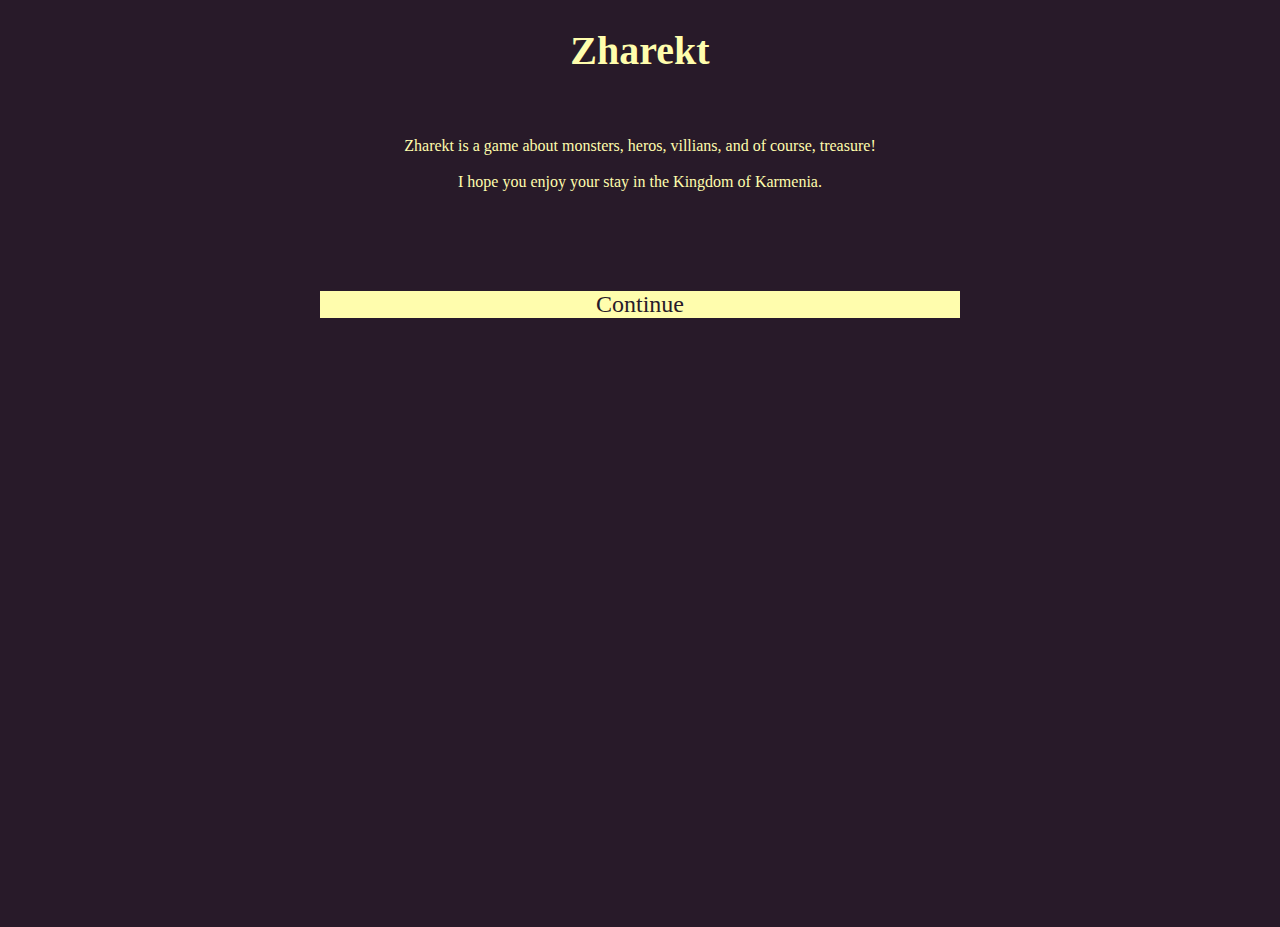
<file: index.html>
<!DOCTYPE html>
<html>
  <head>
    <meta charset="utf-8">
    <meta name="viewport" content="width=device-width">
    <title>Zharekt</title>
    <link href="index.css" rel="stylesheet" type="text/css" />
    <link rel="icon" href="https://images.clipartlogo.com/files/images/11/116544/skull-pixel_f.png">
  </head>

  <body id="homepage">
    <h1 class="title">Zharekt</h1>
    <section id="description">
      <div class="container">
        <p class="description">Zharekt is a game about monsters, heros, villians, and of course, treasure!
        <br><br>
          I hope you enjoy your stay in the Kingdom of Karmenia.</p>
      </div>
    </section>

    <section id="continueButton">
        <a class="buttonLink" id="continue" href="lore/gameStart.html">
          <div>
            <p>Continue</p>
          </div>
        </a>
    </section>
  </body>
</html>
</file>
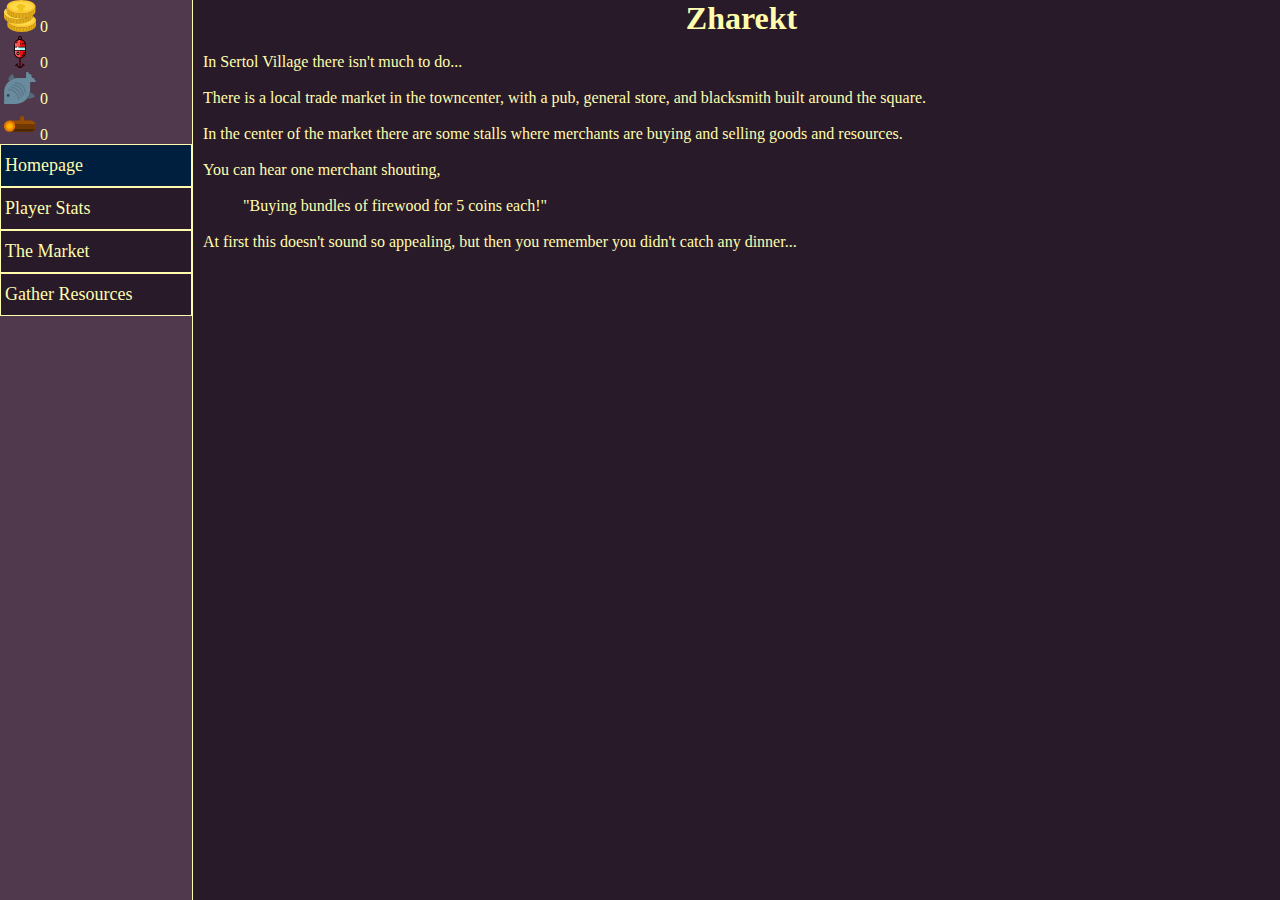
<file: gameHome.html>
<!DOCTYPE html>
<html>
  <head>
    <link rel="stylesheet" type="text/css" href="index.css">
        <link rel="icon" href="https://images.clipartlogo.com/files/images/11/116544/skull-pixel_f.png">
    <meta name="viewport" content="width=device-width">
    <title>Zharekt</title>
  </head>

  <body>
    <aside class="sidebar">
      <section id="resourcePanel">
        <div class="resources">
          <img src="images/coins.svg" alt="coins">
            <span id="coins">0</span>
        </div>
        <div class="resources">
          <img src="images/bait.svg" alt="bait">
          <span id="bait">0</span>
        </div>
        <div class="resources">
          <img src="images/fish.svg" alt="fish">
          <span id="fish">0</span>
        </div>
        <div class="resources">
          <img src="images/logs.svg" alt="logs">
          <span id="logs">0</span>
        </div>
      </section>

      <a href="gameHome.html">
        <div class="navbar current">
          Homepage
        </div>
      </a>
      <a href="playerStats.html">
        <div class="navbar">
          Player Stats
        </div>
      </a>
      <a href="market/market.html">
        <div class="navbar">
          The Market
        </div>
      </a>
      <a href="resourceGathering/gather.html">
        <div class="navbar">
          Gather Resources
        </div>
      </a>
    </aside>

    <section class="gamespace">
      <h1>Zharekt</h1>
      <p>In Sertol Village there isn't much to do...
        <br><br>
         There is a local trade market in the towncenter, with a pub, general store, and blacksmith built around the square.
         <br><br>
         In the center of the market there are some stalls where merchants are buying and selling goods and resources.
         <br><br>
         You can hear one merchant shouting,
         <br><br>
          <span style="margin-left: 40px">"Buying bundles of firewood for 5 coins each!"</span>
         <br><br>
         At first this doesn't sound so appealing, but then you remember you didn't catch any dinner...
      </p>
    </section>

    <script type="text/javascript" src="index.js"></script>
  </body>
</html>
</file>
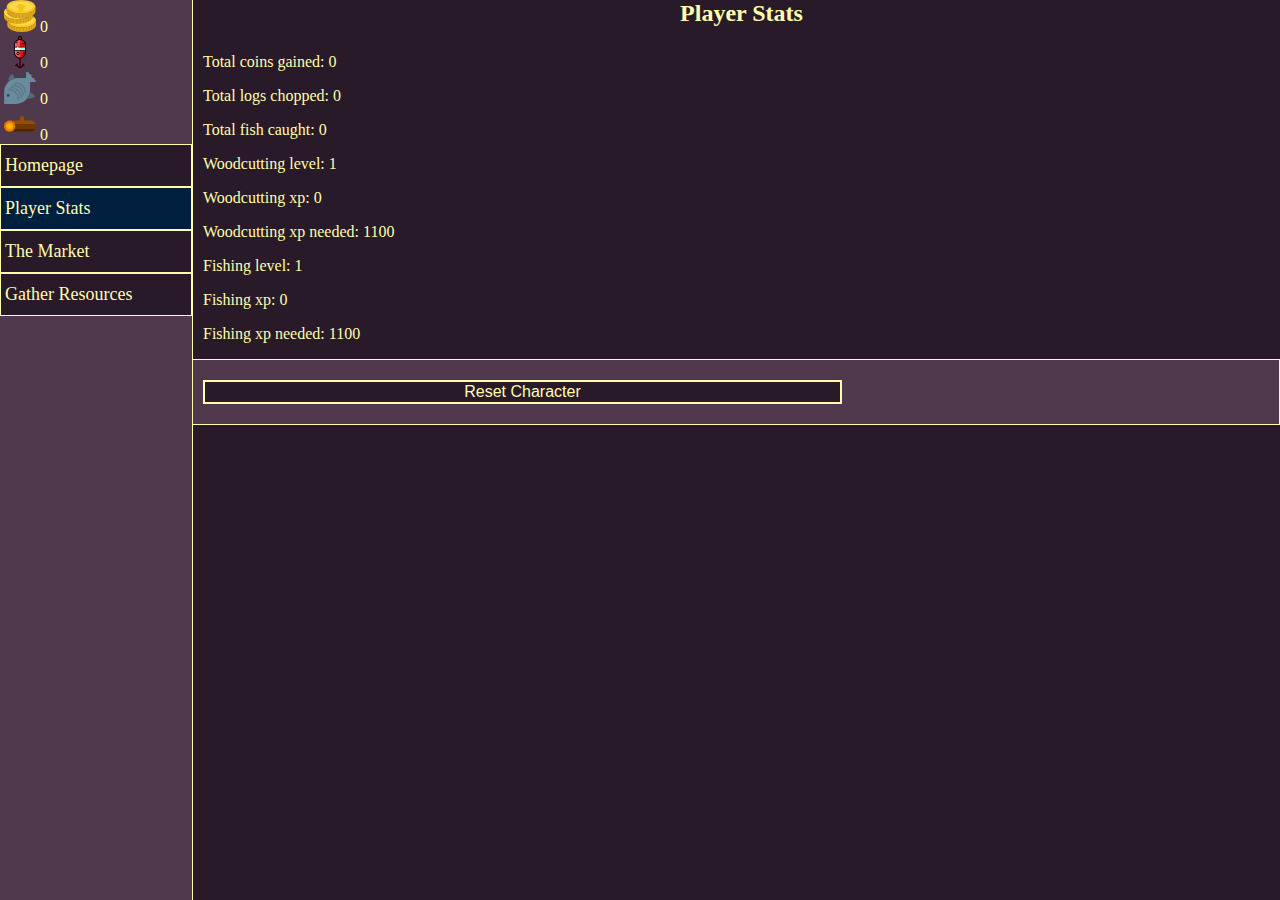
<file: playerStats.html>
<!DOCTYPE html>
<html>
  <head>
    <meta charset="utf-8">
    <meta name="viewport" content="width=device-width">
    <link rel="stylesheet" type="text/css" href="index.css">
        <link rel="icon" href="https://images.clipartlogo.com/files/images/11/116544/skull-pixel_f.png">
    <title>Woodcutting</title>
  </head>
  <body>
    <aside class="sidebar">
      <section id="resourcePanel">
        <div class="resources">
          <img src="images/coins.svg" alt="coins">
          <span id="coins">0</span>
        </div>
        <div class="resources">
          <img src="images/bait.svg" alt="bait">
          <span id="bait">0</span>
        </div>
        <div class="resources">
          <img src="images/fish.svg" alt="fish">
          <span id="fish">0</span>
        </div>
        <div class="resources">
          <img src="images/logs.svg" alt="logs">
          <span id="logs">0</span>
        </div>
      </section>

      <a href="gameHome.html">
        <div class="navbar">
          Homepage
        </div>
      </a>
      <a href="playerStats.html">
        <div class="navbar current">
          Player Stats
        </div>
      </a>
      <a href="market/market.html">
        <div class="navbar">
          The Market
        </div>
      </a>
      <a href="resourceGathering/gather.html">
        <div class="navbar">
          Gather Resources
        </div>
      </a>
    </aside>

    <section id='playerStats'>
      <h2>Player Stats</h2>
      <div>
        <p>Total coins gained: <span id="totalCoinsGained"></span></p>
        <p>Total logs chopped: <span id="totalLogsChopped"></span></p>
        <p>Total fish caught: <span id="totalFishCaught"></span></p>
        <p>Woodcutting level: <span id="woodCuttingLevel"></span></p>
        <p>Woodcutting xp: <span id="woodCuttingXp"></span></p>
        <p>Woodcutting xp needed: <span id="woodCuttingXpNeeded"></span></p>
        <p>Fishing level: <span id="fishingLevel"></span></p>
        <p>Fishing xp: <span id="fishingXp"></span></p>
        <p>Fishing xp needed: <span id="fishingXpNeeded"></span></p>
      </div>
      <div class="actionDiv">
        <button class="actionButton" id="resetButton" onclick="player.reset()">Reset Character</button>
    </div>
    </section>

    <script type="text/javascript">
    window.onload = function(){
      playerStats.updateStats();
    }
    </script>
    <script type="text/javascript" src="index.js"></script>
  </body>
</html>
</file>
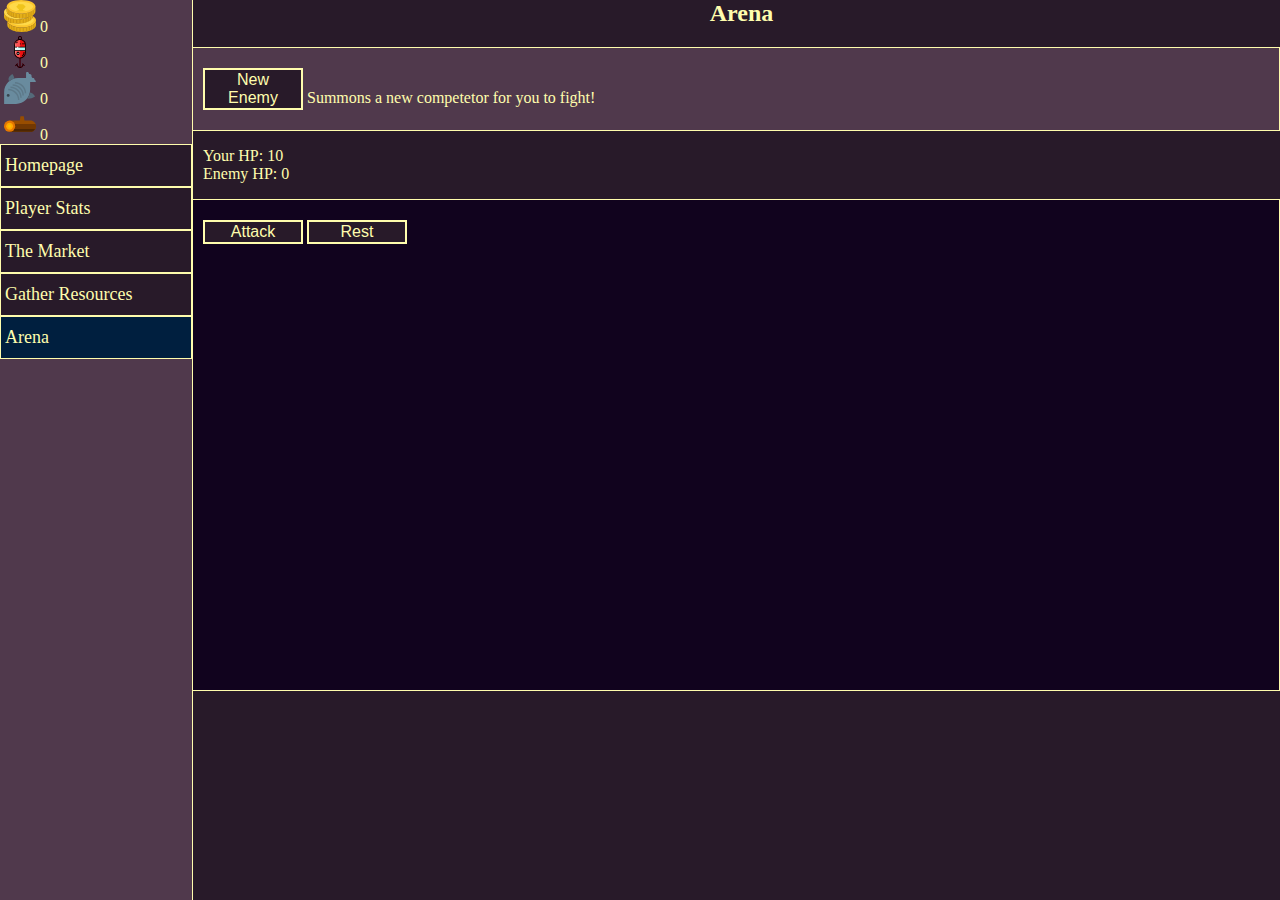
<file: arena/arena.html>
<!DOCTYPE html>
<html>
  <head>
    <link rel="stylesheet" type="text/css" href="../index.css">
        <link rel="icon" href="https://images.clipartlogo.com/files/images/11/116544/skull-pixel_f.png">
    <meta name="viewport" content="width=device-width">
    <title>Zharekt</title>
  </head>

  <body>
    <aside class="sidebar">
      <section id="resourcePanel">
        <div class="resources">
          <img src="../images/coins.svg" alt="coins">
            <span id="coins">0</span>
        </div>
        <div class="resources">
          <img src="../images/bait.svg" alt="bait">
          <span id="bait">0</span>
        </div>
        <div class="resources">
          <img src="../images/fish.svg" alt="fish">
          <span id="fish">0</span>
        </div>
        <div class="resources">
          <img src="../images/logs.svg" alt="logs">
          <span id="logs">0</span>
        </div>
      </section>

      <a href="../gameHome.html">
        <div class="navbar">
          Homepage
        </div>
      </a>
      <a href="../playerStats.html">
        <div class="navbar">
          Player Stats
        </div>
      </a>
      <a href="../market/market.html">
        <div class="navbar">
          The Market
        </div>
      </a>
      <a href="../resourceGathering/gather.html">
        <div class="navbar">
          Gather Resources
        </div>
      </a>
      <a href="arena.html">
        <div class="navbar current">
          Arena
        </div>
      </a>
    </aside>

    <section id="arena">
      <h2>Arena</h2>
      <div class="actionDiv">
        <button class="actionButton" id='newEnemy' onclick="combat.newEnemy()">New Enemy</button>
        Summons a new competetor for you to fight!
      </div>
      <div>
        <p>
        Your HP: <span id="playerHP">20</span>
          <br>
        Enemy HP: <span id="enemyHP"></span>
      </p>
      </div>
      <div class="actionDiv" id="combatDiv">
        <button class="actionButton" onclick="combat.attack()">Attack</button>
        <button class="actionButton" onclick="combat.rest()">Rest</button>
        <p id="playerCombatDescription">
        </p>
        <p id="enemyCombatDescription">
        </p>
      </div>
    </section>

    <script type="text/javascript">
    window.onload = function(){
        combat.updateCombatDisplay();
    }
    </script>
    <script type="text/javascript" src="../index.js"></script>
  </body>
</html>
</file>
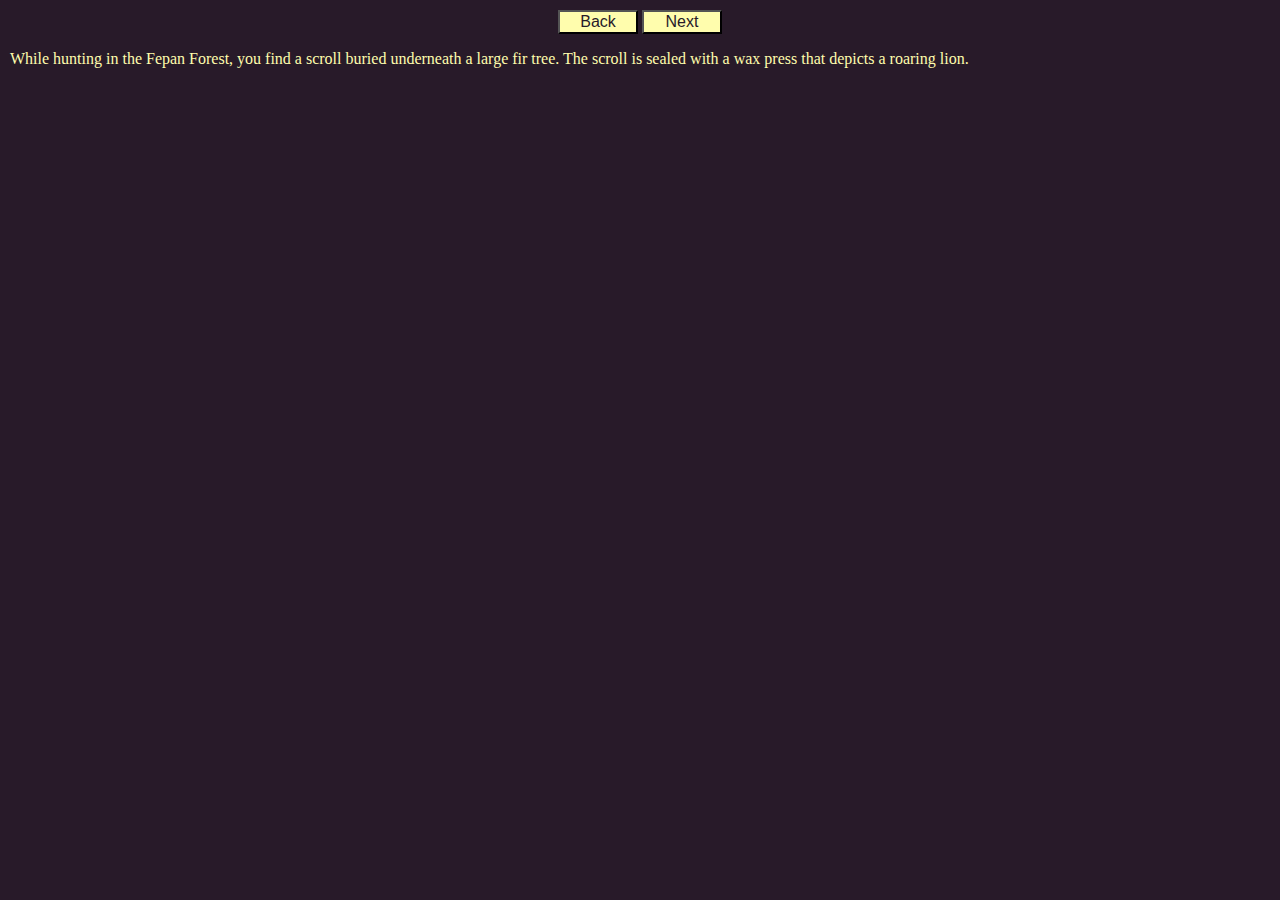
<file: lore/gameStart.html>
<!DOCTYPE html>
<html>
  <head>
    <link rel="stylesheet" href="../index.css" type="text/css">
        <link rel="icon" href="https://images.clipartlogo.com/files/images/11/116544/skull-pixel_f.png">
    <meta name="viewport" content="width=device-width">
    <title>Zharekt</title>
  </head>

  <body>
    <section id="lore">
      <div class="container">
      <button id="back" onclick="lore.back()">Back</button>
      <button id="next" onclick="lore.next()">Next</button>
      <p id="loreText">While hunting in the Fepan Forest, you find a scroll buried underneath a large fir tree. The scroll is sealed with a wax press that depicts a roaring lion.</p>
      <a id="continueLink" href="#"></a>
      </div>
    </section>

    <script type="text/javascript" src="gameStart.js"></script>
  </body>
</html>
</file>
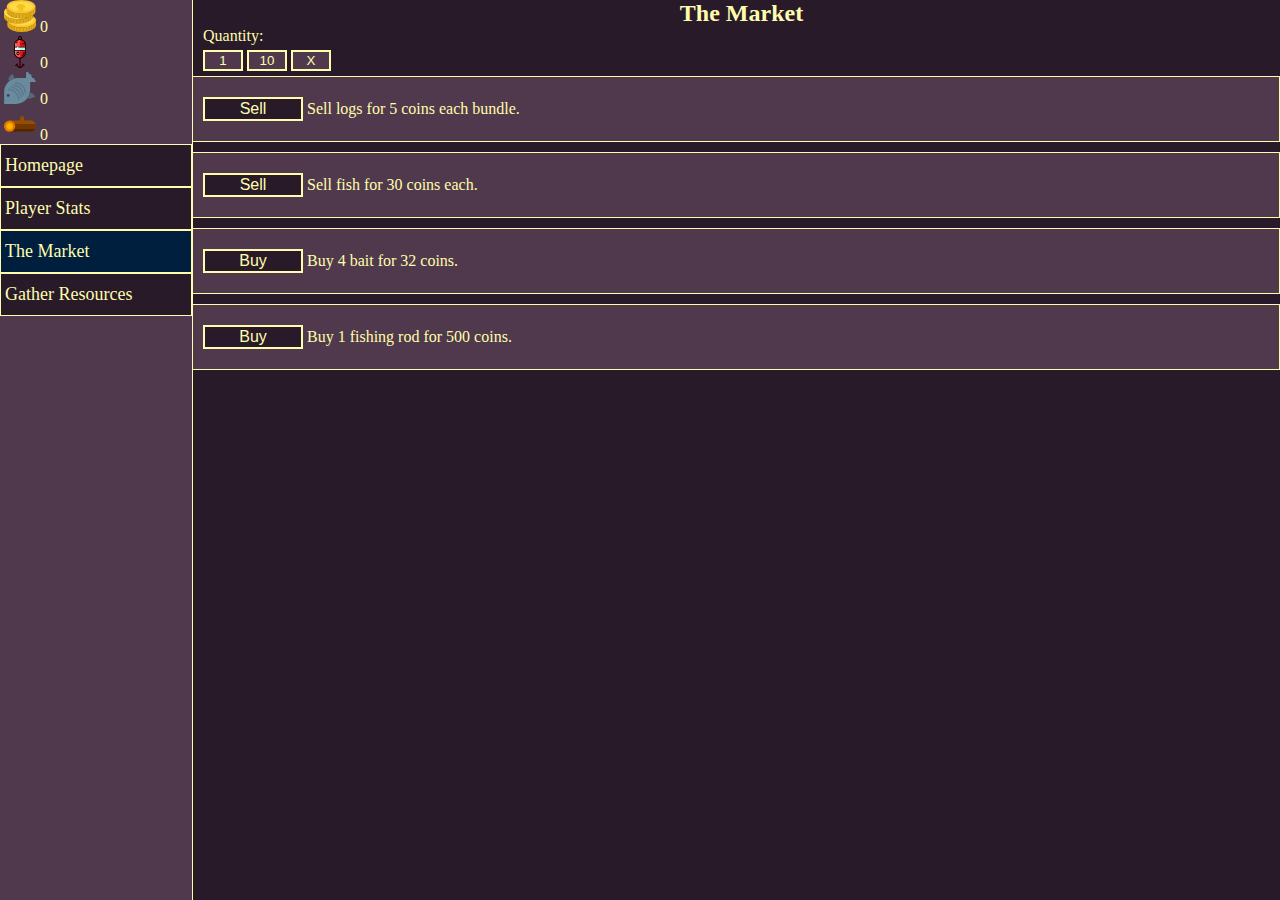
<file: market/market.html>
<!DOCTYPE html>
<html>
  <head>
    <meta charset="utf-8">
    <meta name="viewport" content="width=device-width">
    <link rel="stylesheet" type="text/css" href="../index.css">
        <link rel="icon" href="https://images.clipartlogo.com/files/images/11/116544/skull-pixel_f.png">
    <title>Market</title>
  </head>
  <body>
    <aside class="sidebar">
      <section id="resourcePanel">
        <div class="resources">
          <img src="../images/coins.svg" alt="coins">
          <span id="coins">0</span>
        </div>
        <div class="resources">
          <img src="../images/bait.svg" alt="bait">
          <span id="bait">0</span>
        </div>
        <div class="resources">
          <img src="../images/fish.svg" alt="fish">
          <span id="fish">0</span>
        </div>
        <div class="resources">
          <img src="../images/logs.svg" alt="logs">
          <span id="logs">0</span>
        </div>
      </section>

      <a href="../gameHome.html">
        <div class="navbar">
          Homepage
        </div>
      </a>
      <a href="../playerStats.html">
        <div class="navbar">
          Player Stats
        </div>
      </a>
      <a href="market.html">
        <div class="navbar current">
          The Market
        </div>
      </a>
      <a href="../resourceGathering/gather.html">
        <div class="navbar">
          Gather Resources
        </div>
      </a>
    </aside>

    <section id="market">
      <h2>The Market</h2>
      <div id="quantitySelectorDiv">
        Quantity:
        <br>
        <button class="quantityButton" onclick="market.changeQuantity(1)">1</button>
        <button class="quantityButton" onclick="market.changeQuantity(10)">10</button>
        <button class="quantityButton" onclick="market.changeQuantity(prompt('Quantity (must be whole number): '))">X</button>
      </div>
      <div class="actionDiv">
        <button class="actionButton" onclick="market.sellItem('logs', .5)"><span id="sell1">Sell</span></button>
        <span id="listing1">Sell<span id="quantity1"> </span>logs for 5 coins each bundle.</span>
      </div>
      <div class="actionDiv">
        <button class="actionButton" onclick="market.sellItem('fish', 30)"><span id="sell2">Sell</span></button>
        <span id="listing1">Sell<span id="quantity2"> </span>fish for 30 coins each.</span>
      </div>
      <div class="actionDiv">
        <button class="actionButton" onclick="market.buyItem('bait', 4, 5)"><span id="buy1">Buy</span></button>
        <span id="listing3">Buy 4 bait for 32 coins.</span>
      </div>
      <div class="actionDiv">
        <button class="actionButton" onclick="market.buyItem('fishingRod', 1, 500)"><span id="buy2">Buy</span></button>
        <span id="listing4">Buy 1 fishing rod for 500 coins.</span>
      </div>
    </section>

    <script type="text/javascript" src="../index.js"></script>
  </body>
</html>
</file>
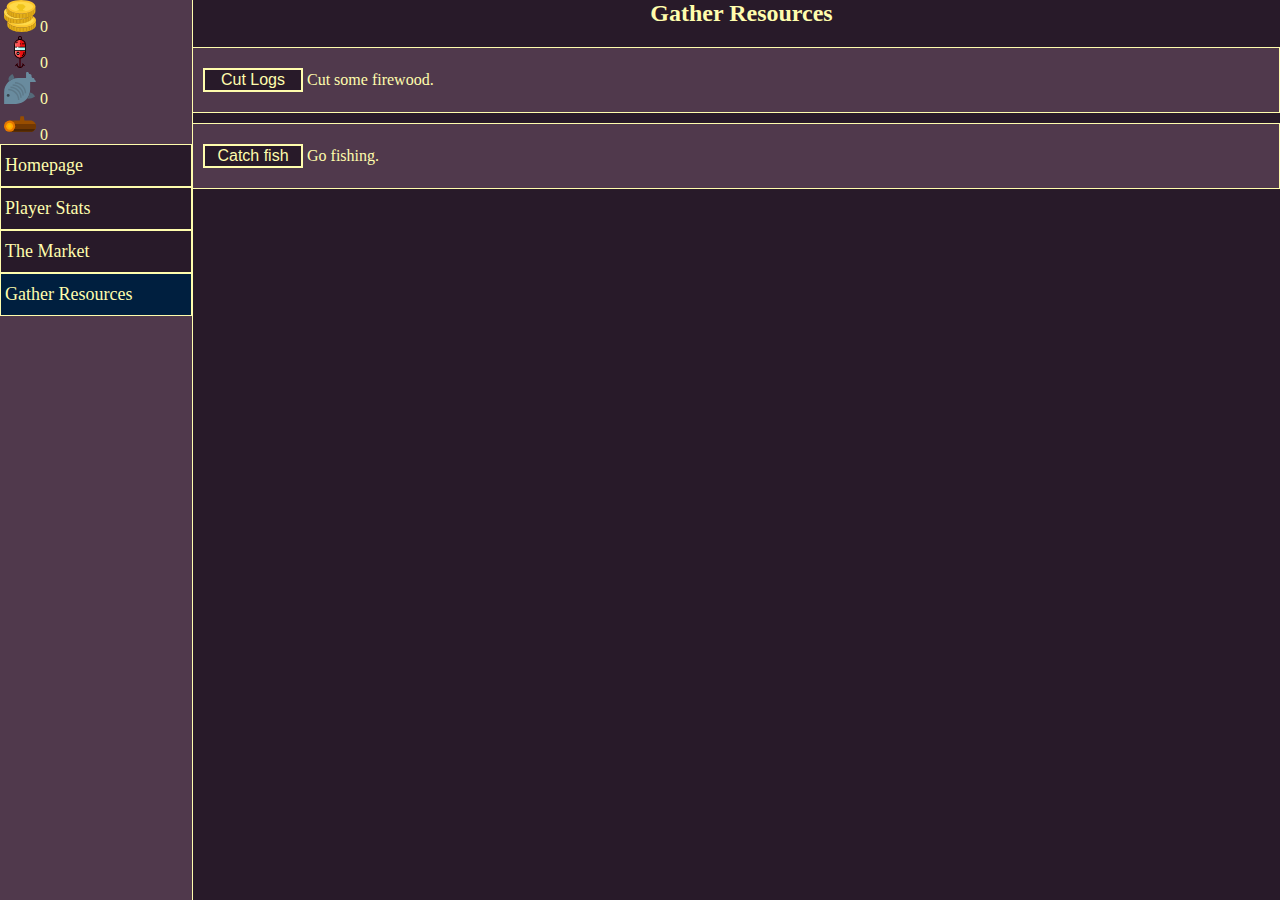
<file: resourceGathering/gather.html>
<!DOCTYPE html>
<html>
  <head>
    <meta charset="utf-8">
    <meta name="viewport" content="width=device-width">
    <link rel="stylesheet" type="text/css" href="../index.css">
        <link rel="icon" href="https://images.clipartlogo.com/files/images/11/116544/skull-pixel_f.png">
    <title>Woodcutting</title>
  </head>
  <body>
    <aside class="sidebar">
      <section id="resourcePanel">
        <div class="resources">
          <img src="../images/coins.svg" alt="coins">
          <span id="coins">0</span>
        </div>
        <div class="resources">
          <img src="../images/bait.svg" alt="bait">
          <span id="bait">0</span>
        </div>
        <div class="resources">
          <img src="../images/fish.svg" alt="fish">
          <span id="fish">0</span>
        </div>
        <div class="resources">
          <img src="../images/logs.svg" alt="logs">
          <span id="logs">0</span>
        </div>
      </section>

      <a href="../gameHome.html">
        <div class="navbar">
          Homepage
        </div>
      </a>
      <a href="../playerStats.html">
        <div class="navbar">
          Player Stats
        </div>
      </a>
      <a href="../market/market.html">
        <div class="navbar">
          The Market
        </div>
      </a>
      <a href="../resourceGathering/gather.html">
        <div class="navbar current">
          Gather Resources
        </div>
      </a>
    </aside>

    <section class="resourceGather">
      <h2>Gather Resources</h2>
      <div class="actionDiv">
        <button class="actionButton" onclick="resource.cutLog()">Cut Logs</button>
        <span id="cuttingWood">Cut some firewood.</span>
      </div>
      <div class="actionDiv">
        <button class="actionButton" onclick="resource.goFish()">Catch fish</button>
        <span id="goFishing">Go fishing.</span>
      </div>
    </section>

    <script type="text/javascript" src="../index.js"></script>
  </body>
  </html>
</file>
<file: index.css>
/* GLOBAL */
html, body {
  padding: 0;
  margin: 0;
  font-family: verdana;
  background-color: #281a29;
  color: #fffdad;
  height: 100%;
}

body p {
  font-size: 16px;
}

body h2 {
  padding: 0;
  margin: 0;
}

.container {
  text-align: center;
}

.actionButton {
  background-color: #281a29;
  color: #fffdad;
  font-size: 16px;
  width: 100px;
  border: 2px solid #fffdad;
}

.actionButton:hover {
  background-color: #50394c;
}

.actionDiv {
  background-color: #50394c;
  border: 1px solid #fffdad;
  padding: 20px 0;
  margin-bottom: 10px;
}

@media only screen and (min-width: 320px) and (max-width: 768px) {
  .actionDiv, .gamespace p {
    padding-left: 5px;
  }
}

/* HOMEPAGE */
#homepage {
  overflow: hidden;
  text-align: center;
}

#homepage .title {
  font-size: 40px;
}

#description div {
  max-width: 80%;
  margin: auto;
  padding-top: 20px;
}

#continueButton {
  padding-top: 60px;
}

#continueButton div {
  min-height: 10%;
  max-width: 50%;
  margin: auto;
  background-color: #fffdad;
}

#continueButton a {
  color: #281a29;
  text-decoration: none;
}

#continueButton p {
  font-size: 24px;
}


/* GAMESTART/LORE */
#lore {
  padding-top: 10px;
  margin: auto;
}

#lore button {
  width: 80px;
  background-color: #fffdad;
  color: #281a29;
  font-size: 16px;
}

#lore p {
  text-align: left;
  margin-left: 10px;
}

#lore a {
  color: #281a29;
  font-size: 20px;
  background-color: #fffdad;
  text-decoration: none;
}


/* SIDEBAR */
.sidebar {
  padding: 0;
  margin: 0 10px 0 0;
  min-width: 15%;
  height: 100%;
  text-align: left;
  float: left;
  background-color: #50394c;
  color: #fffdad;
  border-right: 1px solid #fffdad;
}

.sidebar .navbar, #navbarTitle {
  background-color: #281a29;
  color: #fffdad;
  padding: 10px 4px;
  border: 1px solid #fffdad;
}

.sidebar .navbar:hover {
  background-color: #50394c;
}

.sidebar .current {
  background-color: #001f3f;
  color: #fffdad;
}

.sidebar h2, .resources p {
  padding: 0;
  margin: 0;
}

.sidebar a {
  text-decoration: none;
  font-size: 18px;
  padding: 0;
  margin: 0;
}

.resources img {
  padding-left: 4px;
  height: 32px;
  width: 32px;
}

@media only screen and (min-width: 320px) and (max-width: 768px) {
  .sidebar {
    width: 100%;
    height: 10%;
    padding-left: 5px;
    padding-bottom:90px;
  }

  .sidebar .navbar, .sidebar .resources {
    display: inline-block;
    margin-bottom: 5px;
  }
}


/* GAMESPACE */
.gamespace, .gamespace h1 {
  padding: 0;
  margin: 0;
}

.gamespace h1 {
  text-align: center;
}


/* MARKET */
#market, #market h2 {
  margin:0;
  padding:0;
}

#market h2 {
  text-align: center;
}

.quantityButton {
  width: 40px;
  margin: 5px 0;
  background-color: #50394c;
  border: 2px solid #fffdad;
  color: #fffdad;
}

.quantityButton:hover {
  background-color: #281a29;
}


/* RESOURCEGATHER */
.resourceGather, .resourceGather h2, .resourceGather h3 {
  padding: 0;
  margin: 0;
}

.resourceGather h2 {
  padding-bottom: 20px;
  text-align: center;
}


/* PLAYERSTATS */
#playerStats h2 {
  text-align: center;
  padding-bottom: 10px;
}

#playerStats #resetButton, #playerStats #updateDisplay {
  min-width: 50%;
  max-width: 80%;
}


/* ARENA */
#arena h2 {
  padding-bottom: 20px;
  text-align: center;
}

#arena {
  height: 100%;
}

#arena #combatDiv {
  height: 50%;
  background-color: #11031e;
}
</file>
